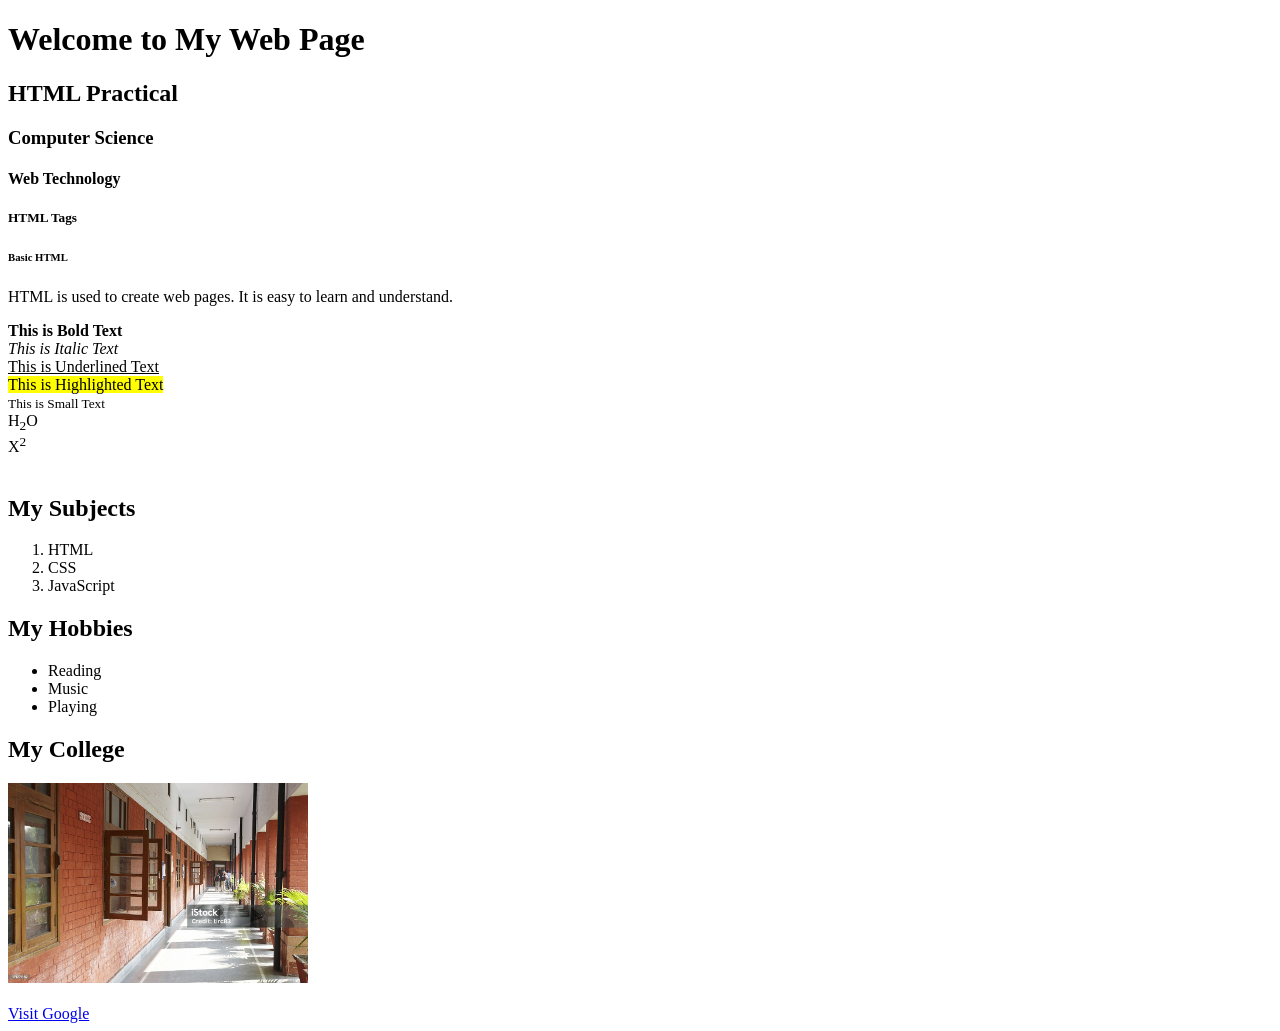
<file: practical2/index.html>
<!DOCTYPE html>
<html>

<head>
    <title>My First Web Page</title>
</head>

<body>

    <h1>Welcome to My Web Page</h1>
    <h2>HTML Practical</h2>
    <h3>Computer Science</h3>
    <h4>Web Technology</h4>
    <h5>HTML Tags</h5>
    <h6>Basic HTML</h6>

    <p>
        HTML is used to create web pages.
        It is easy to learn and understand.
    </p>

    <b>This is Bold Text</b>
    <br>

    <i>This is Italic Text</i>
    <br>

    <u>This is Underlined Text</u>
    <br>

    <mark>This is Highlighted Text</mark>
    <br>

    <small>This is Small Text</small>
    <br>

    H<sub>2</sub>O
    <br>

    X<sup>2</sup>
    <br><br>

    <h2>My Subjects</h2>

    <ol>
        <li>HTML</li>
        <li>CSS</li>
        <li>JavaScript</li>
    </ol>

    <h2>My Hobbies</h2>

    <ul>
        <li>Reading</li>
        <li>Music</li>
        <li>Playing</li>
    </ul>

    <h2>My College</h2>

    <img src="college.jpg" alt="College" width="300">

    <br><br>

    <a href="https://www.google.com">
        Visit Google
    </a>

</body>

</html>
</file>
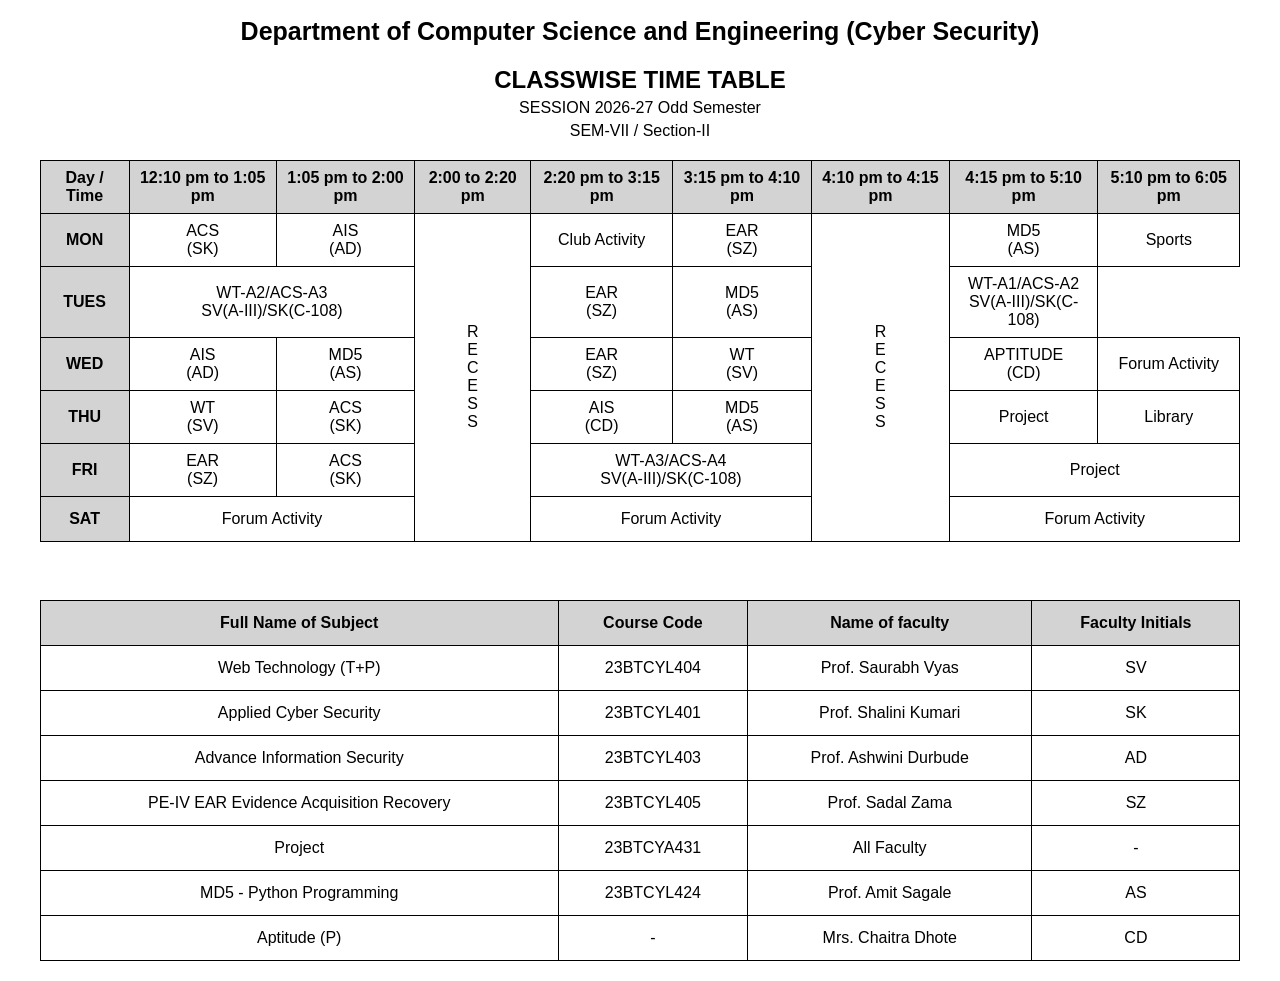
<file: practical3/index.html>
<!DOCTYPE html>
<html>
<head>
    <title>Class Time Table</title>
    <link rel="stylesheet" href="style.css">
</head>
<body>

<h1>Department of Computer Science and Engineering (Cyber Security)</h1>
<h2>CLASSWISE TIME TABLE</h2>
<p>SESSION 2026-27 Odd Semester</p>
<p>SEM-VII / Section-II</p>

<table>
    <tr>
        <th>Day / Time</th>
        <th>12:10 pm to 1:05 pm</th>
        <th>1:05 pm to 2:00 pm</th>
        <th>2:00 to 2:20 pm</th>
        <th>2:20 pm to 3:15 pm</th>
        <th>3:15 pm to 4:10 pm</th>
        <th>4:10 pm to 4:15 pm</th>
        <th>4:15 pm to 5:10 pm</th>
        <th>5:10 pm to 6:05 pm</th>
    </tr>

    <tr>
        <th>MON</th>
        <td>ACS<br>(SK)</td>
        <td>AIS<br>(AD)</td>
        <td rowspan="6">R<br>E<br>C<br>E<br>S<br>S</td>
        <td>Club Activity</td>
        <td>EAR<br>(SZ)</td>
        <td rowspan="6">R<br>E<br>C<br>E<br>S<br>S</td>
        <td>MD5<br>(AS)</td>
        <td>Sports</td>
    </tr>

    <tr>
        <th>TUES</th>
        <td colspan="2">WT-A2/ACS-A3<br>SV(A-III)/SK(C-108)</td>
        <td>EAR<br>(SZ)</td>
        <td>MD5<br>(AS)</td>
        <td>WT-A1/ACS-A2<br>SV(A-III)/SK(C-108)</td>
    </tr>

    <tr>
        <th>WED</th>
        <td>AIS<br>(AD)</td>
        <td>MD5<br>(AS)</td>
        <td>EAR<br>(SZ)</td>
        <td>WT<br>(SV)</td>
        <td>APTITUDE<br>(CD)</td>
        <td>Forum Activity</td>
    </tr>

    <tr>
        <th>THU</th>
        <td>WT<br>(SV)</td>
        <td>ACS<br>(SK)</td>
        <td>AIS<br>(CD)</td>
        <td>MD5<br>(AS)</td>
        <td>Project</td>
        <td>Library</td>
    </tr>

    <tr>
        <th>FRI</th>
        <td>EAR<br>(SZ)</td>
        <td>ACS<br>(SK)</td>
        <td colspan="2">WT-A3/ACS-A4<br>SV(A-III)/SK(C-108)</td>
        <td colspan="2">Project</td>
    </tr>

    <tr>
        <th>SAT</th>
        <td colspan="2">Forum Activity</td>
        <td colspan="2">Forum Activity</td>
        <td colspan="2">Forum Activity</td>
    </tr>
</table>

<br>

<table>
    <tr>
        <th>Full Name of Subject</th>
        <th>Course Code</th>
        <th>Name of faculty</th>
        <th>Faculty Initials</th>
    </tr>

    <tr>
        <td>Web Technology (T+P)</td>
        <td>23BTCYL404</td>
        <td>Prof. Saurabh Vyas</td>
        <td>SV</td>
    </tr>

    <tr>
        <td>Applied Cyber Security</td>
        <td>23BTCYL401</td>
        <td>Prof. Shalini Kumari</td>
        <td>SK</td>
    </tr>

    <tr>
        <td>Advance Information Security</td>
        <td>23BTCYL403</td>
        <td>Prof. Ashwini Durbude</td>
        <td>AD</td>
    </tr>

    <tr>
        <td>PE-IV EAR Evidence Acquisition Recovery</td>
        <td>23BTCYL405</td>
        <td>Prof. Sadal Zama</td>
        <td>SZ</td>
    </tr>

    <tr>
        <td>Project</td>
        <td>23BTCYA431</td>
        <td>All Faculty</td>
        <td>-</td>
    </tr>

    <tr>
        <td>MD5 - Python Programming</td>
        <td>23BTCYL424</td>
        <td>Prof. Amit Sagale</td>
        <td>AS</td>
    </tr>

    <tr>
        <td>Aptitude (P)</td>
        <td>-</td>
        <td>Mrs. Chaitra Dhote</td>
        <td>CD</td>
    </tr>
</table>

</body>
</html>
</file>
<file: practical3/style.css>
body {
    font-family: Arial;
    text-align: center;
}

h1 {
    font-size: 25px;
}

h2 {
    margin-bottom: 5px;
}

p {
    margin: 5px;
}

table {
    border-collapse: collapse;
    width: 95%;
    margin: 20px auto;
}

th {
    border: 1px solid black;
    padding: 8px;
    background-color: lightgray;
}

td {
    border: 1px solid black;
    padding: 8px;
}

tr {
    height: 45px;
}
</file>
